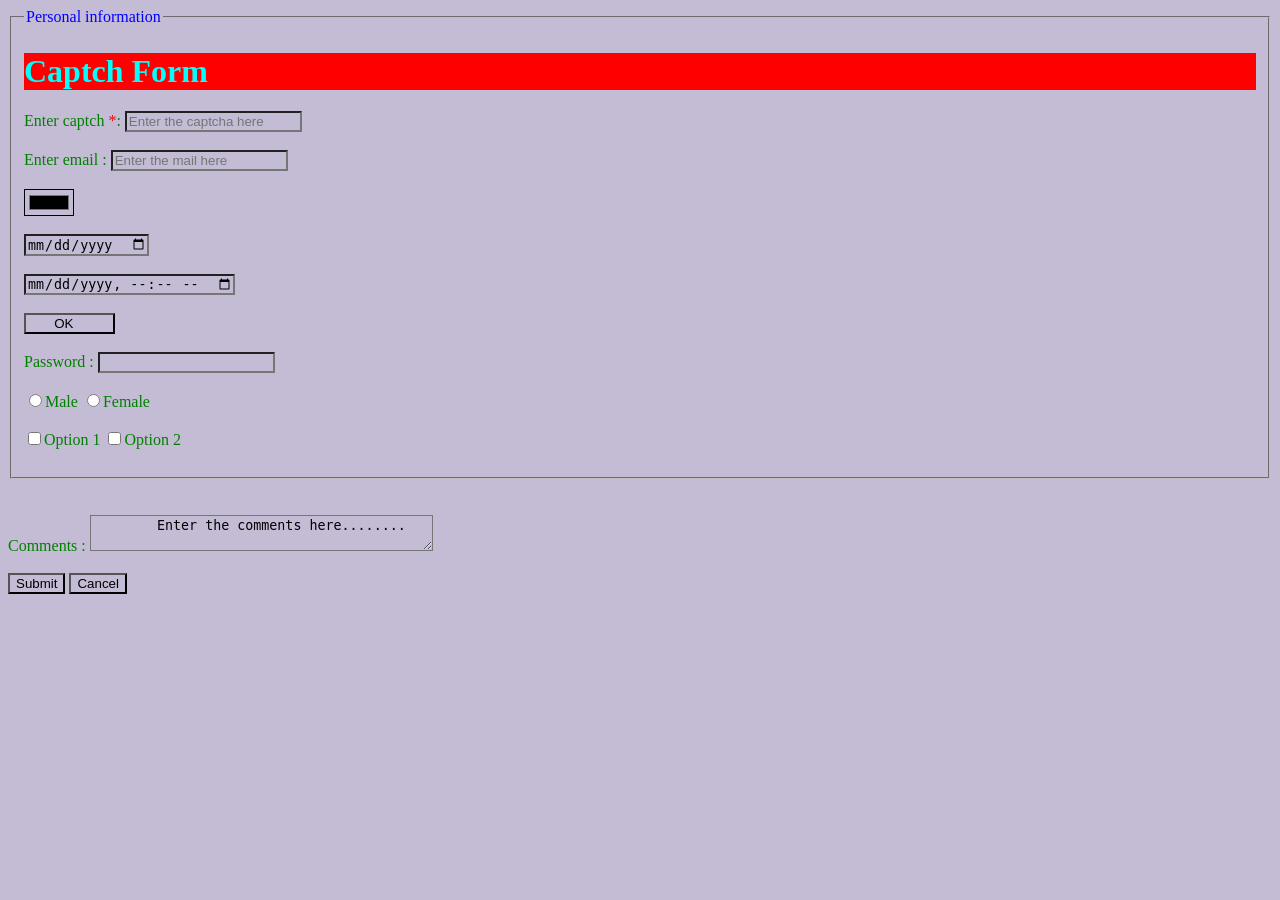
<file: html/basic CSS.html>
<!DOCTYPE html>
<html>
    <head>
        <meta charset="UTF-8">
        <meta name="viewport" content="width=device-width, initial-scale=1.0">
        <title>Forms</title>
        <!--internal CSS-->
        <link href="style.css" rel="stylesheet">
        <style>
           label {
            
                color:green;
                font-family:italic;
            }

          <!--universal selector-->        
            
        </style>
        

    </head>
    <body>
        <form>
            <fieldset>
                <legend>Personal information</legend>

                <!--inline CSS-->
            <h1 style="color:aqua; background-color:red; text-align:left">Captch Form</h1>
            <label for="Captcha">Enter captch <span style="color:red";>*</span>:</label>
            <input type="text" id="Captcha" name="Captcha" placeholder="Enter the captcha here" title="captcha should be more than 6 character" required autocomplete="off">
            <br><br>
            <label for="mail">Enter email :</label>
            <input type="email" id="mail" name="mail" placeholder="Enter the mail here" required>
            <br><br>
            <input type="color">
            <br><br>
            <input type="date">
            <br><br>
            <input type="datetime-local">
            <br><br>
            <input type="button" value="      OK         ">
            <br><br>
            <label for="Password">Password :</label>
            <input type="password" id="Password" name="password" required>
            <br><br>


     <!--radio button-->
     <label>
        <input type="radio" name="gender" value="male">Male
     </label>

     <label>
        <input type="radio" name="gender" value="female">Female
     </label>
     <br><br>

     <!---checkbox-->
     <label>
        <input type="checkbox" name="option" value="option1">Option 1
     </label>
     
     <label>
        <input type="checkbox" name="option" value="option2">Option 2
     </label>
     <br><br>
     </fieldset>
     <br><br>

     <!--textarea-->
     <label for="comments">Comments :</label>
     <textarea id="comments" name="comments" row="4" cols="40">
        Enter the comments here........

     </textarea>
     <br><br>
         <button type="sumbit">Submit</button>
            <button type="reset">Cancel</button>
        </form>
    </body>
</html>
</file>
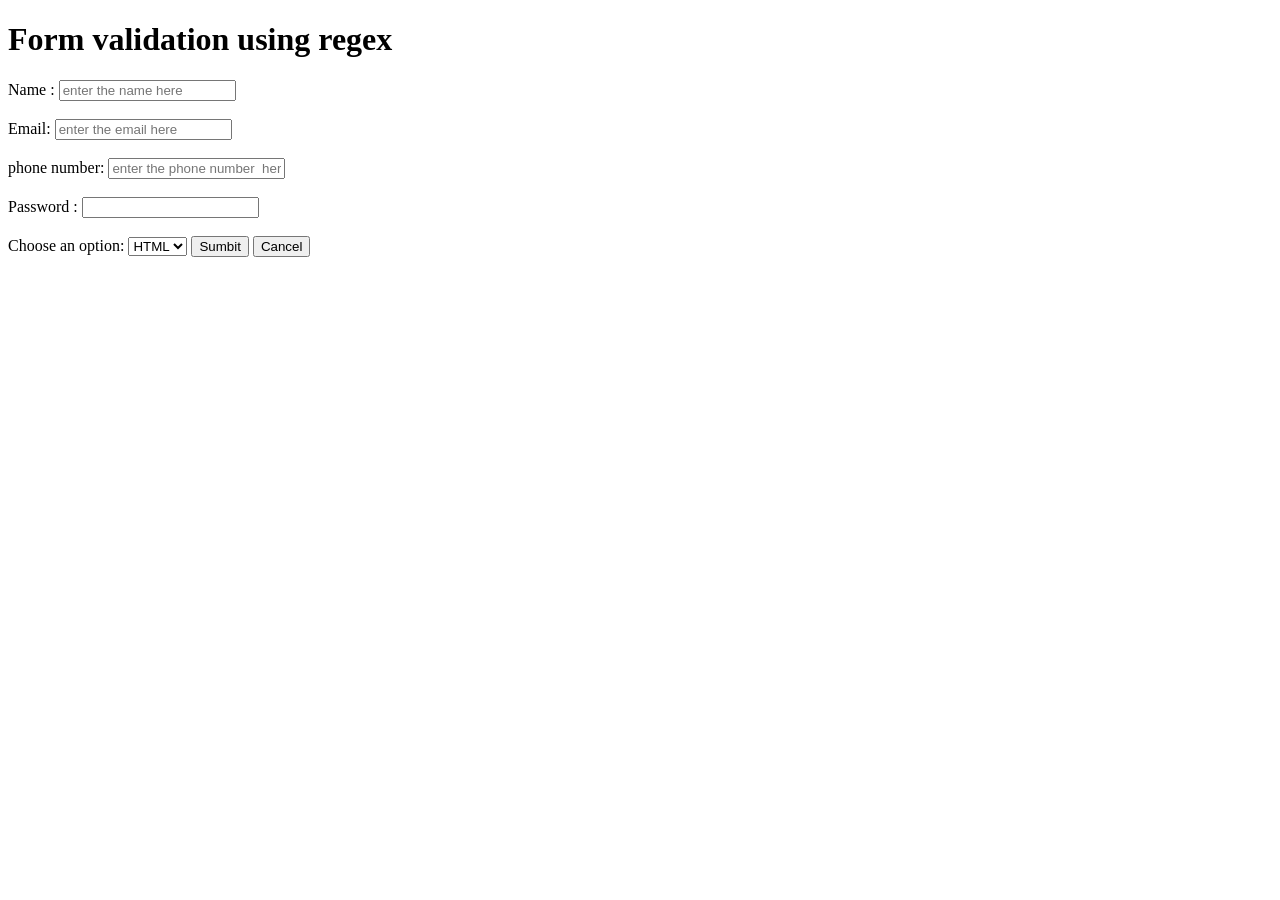
<file: html/Forms validation using Regex.html>
<!DOCTYPE html>
<html lang="en">
<head>
  <meta charset="UTF-8">
  <meta name="viewport" content="width=device-width, initial-scale=1.0">
</head>
<body>
    <h1>Form validation using regex</h1>
    <form action="https://www.kodnest.com">

        <label for="name">Name :</label>
        <input type="text" id="name" name="name" placeholder="enter the name here" required pattern="^[A-Z]{1}[a-z]{2,45}{1}[A-Z]{1}[a-z]{1,46}$">
        <br><br>
        <label for="email">Email:</label>
        <input type="email" id="email" name="email" placeholder="enter the email here" required patter="^[a-zA-Z0-9./#&*!]+@[a-zA-Z0-9.\-]+\.[a-zA-z]{2,}$">
        <br><br>
        <label for="num">phone number:</label>
        <input type="tel" id="num" name="num" placeholder="enter the phone number  here" required patter="^+91[6-9]{1}[0-9]{3}-[0-9]{3}-[0-9]{3}$">
        <br><br>
        <label for="password">Password :</label>
        <input type="password" id="password" pattern="^(?=.*[a-z])(?=.*[A-Z])(?=.*/d)(?=.*[&@#%!])[a-zA-z./d&@#%!]{8,}$">
        <br><br>
        <label for="dropdown">Choose an option:</label>
        <select id="dropdown" name="dropdown">
         <option  value="option1">HTML</option>
         <option value="option2">CSS</option>
         <option value="option3">JS</option>
        </select>

        <input type="submit" value="Sumbit">
        <input type="reset" value="Cancel">
    </form>
  
</body>
</html>
</file>
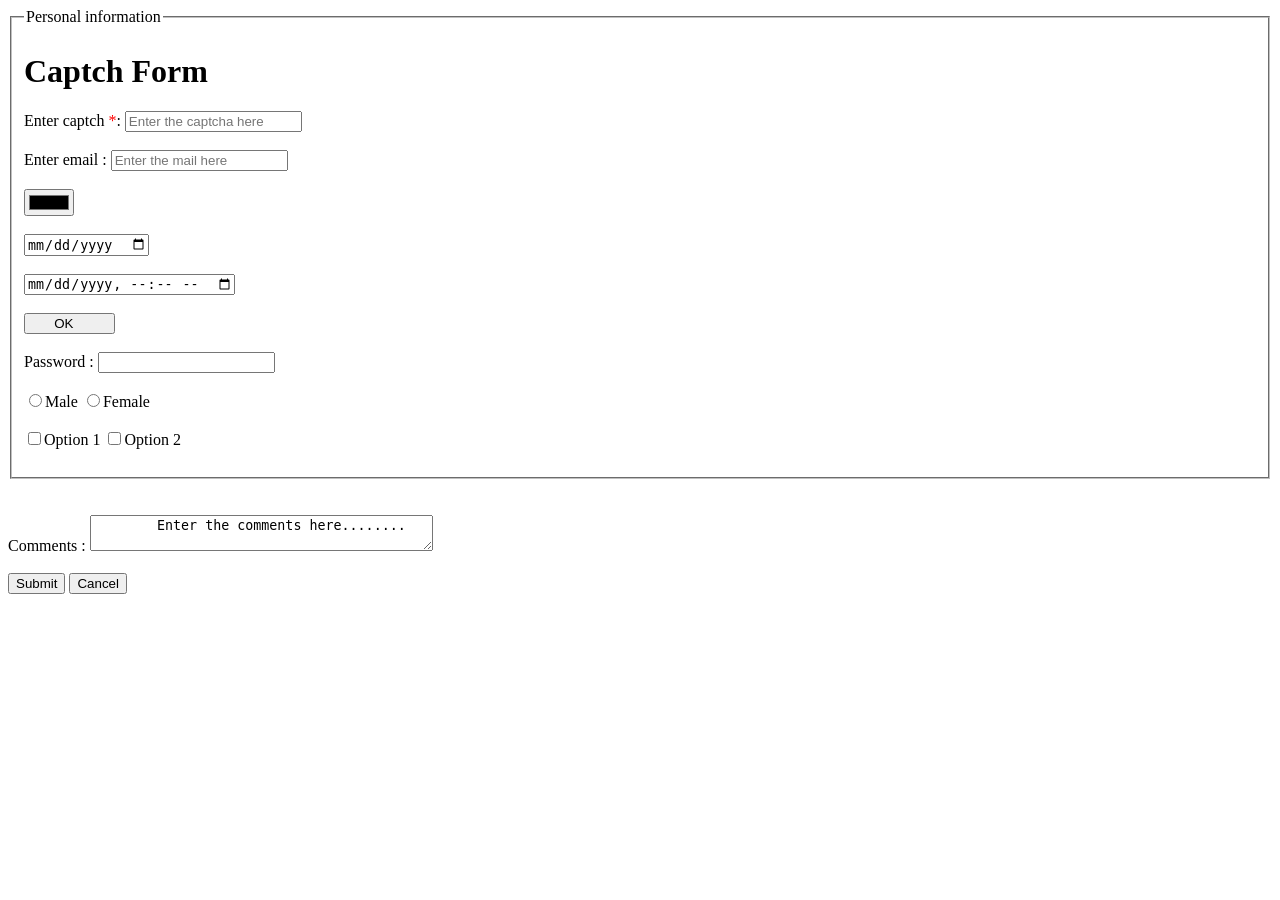
<file: html/forms.html>
<!DOCTYPE html>
<html>
    <head>
        <meta charset="UTF-8">
        <meta name="viewport" content="width=device-width, initial-scale=1.0">
        <title>Forms</title>

    </head>
    <body>
        <form>
            <fieldset>
                <legend>Personal information</legend>
            <h1>Captch Form</h1>
            <label for="Captcha">Enter captch <span style="color:red";>*</span>:</label>
            <input type="text" id="Captcha" name="Captcha" placeholder="Enter the captcha here" title="captcha should be more than 6 character" required autocomplete="off">
            <br><br>
            <label for="mail">Enter email :</label>
            <input type="email" id="mail" name="mail" placeholder="Enter the mail here" required>
            <br><br>
            <input type="color">
            <br><br>
            <input type="date">
            <br><br>
            <input type="datetime-local">
            <br><br>
            <input type="button" value="      OK         ">
            <br><br>
            <label for="Password">Password :</label>
            <input type="password" id="Password" name="password" required>
            <br><br>


     <!--radio button-->
     <label>
        <input type="radio" name="gender" value="male">Male
     </label>

     <label>
        <input type="radio" name="gender" value="female">Female
     </label>
     <br><br>

     <!---checkbox-->
     <label>
        <input type="checkbox" name="option" value="option1">Option 1
     </label>
     
     <label>
        <input type="checkbox" name="option" value="option2">Option 2
     </label>
     <br><br>
     </fieldset>
     <br><br>

     <!--textarea-->
     <label for="comments">Comments :</label>
     <textarea id="comments" name="comments" row="4" cols="40">
        Enter the comments here........

     </textarea>
     <br><br>
         <button type="sumbit">Submit</button>
            <button type="reset">Cancel</button>
        </form>
    </body>
</html>
</file>
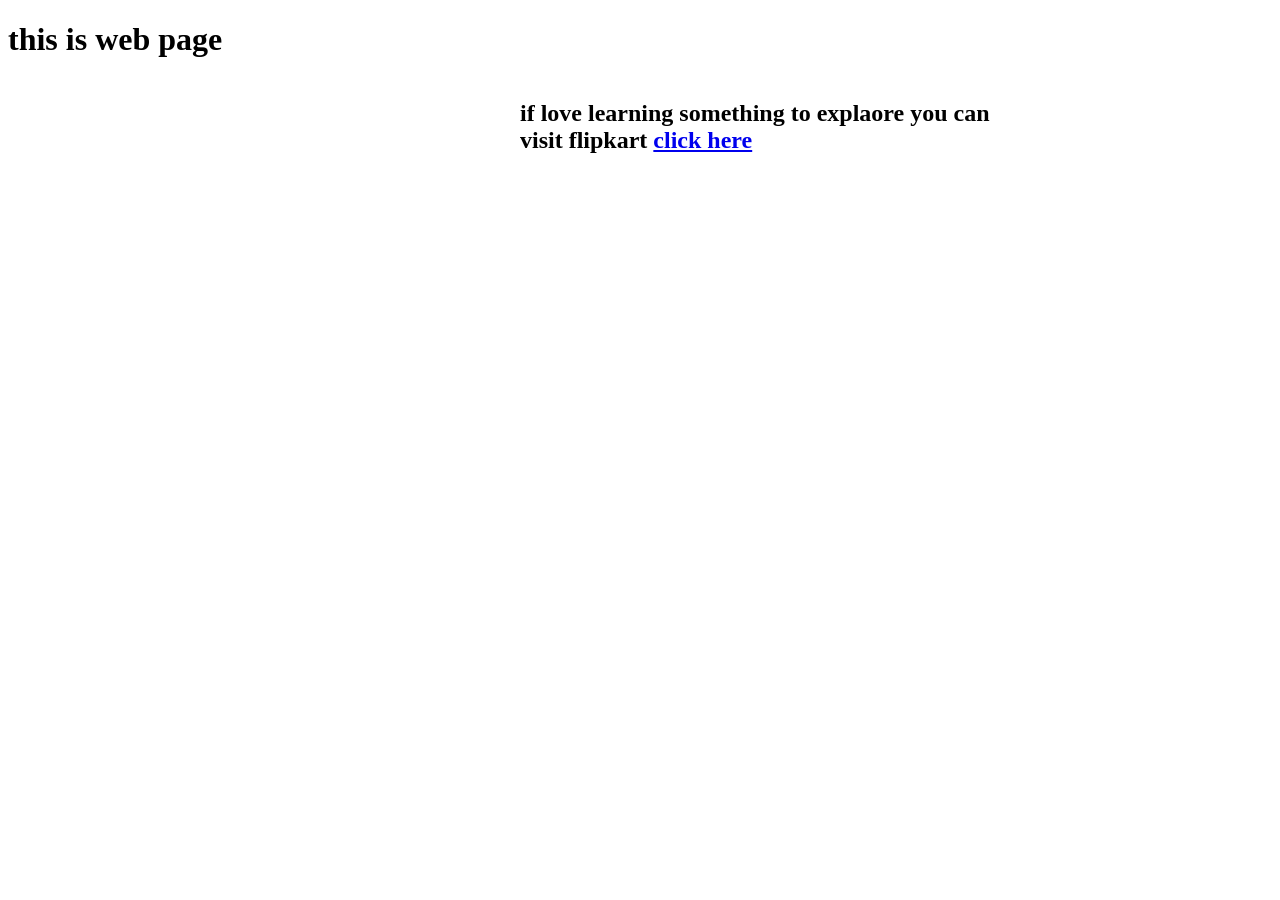
<file: html/iframes.html>
<!DOCTYPE html>
<html lang="en">

<head>
    <meta charset="UTF-8">
    <meta name="viewport" content="width=device-width, initial-scale=1.0">
    <title>iframes</title>
</head>

<body>
    <h1>this is web page</h1>
    <iframe src="https://flipkart.com" width="500px" height="400px" frameborder="no" scrolling="no" name="iframe2"></iframe>
    <iframe srcdoc="<h2> if love learning something to explaore you can visit flipkart <a href='https://www.flipkart.com'>click here </a></h2>" width="500px" height="400px" frameborder="yes" scrolling="yes" name="1iframe"></iframe>


</body>

</html>
</file>
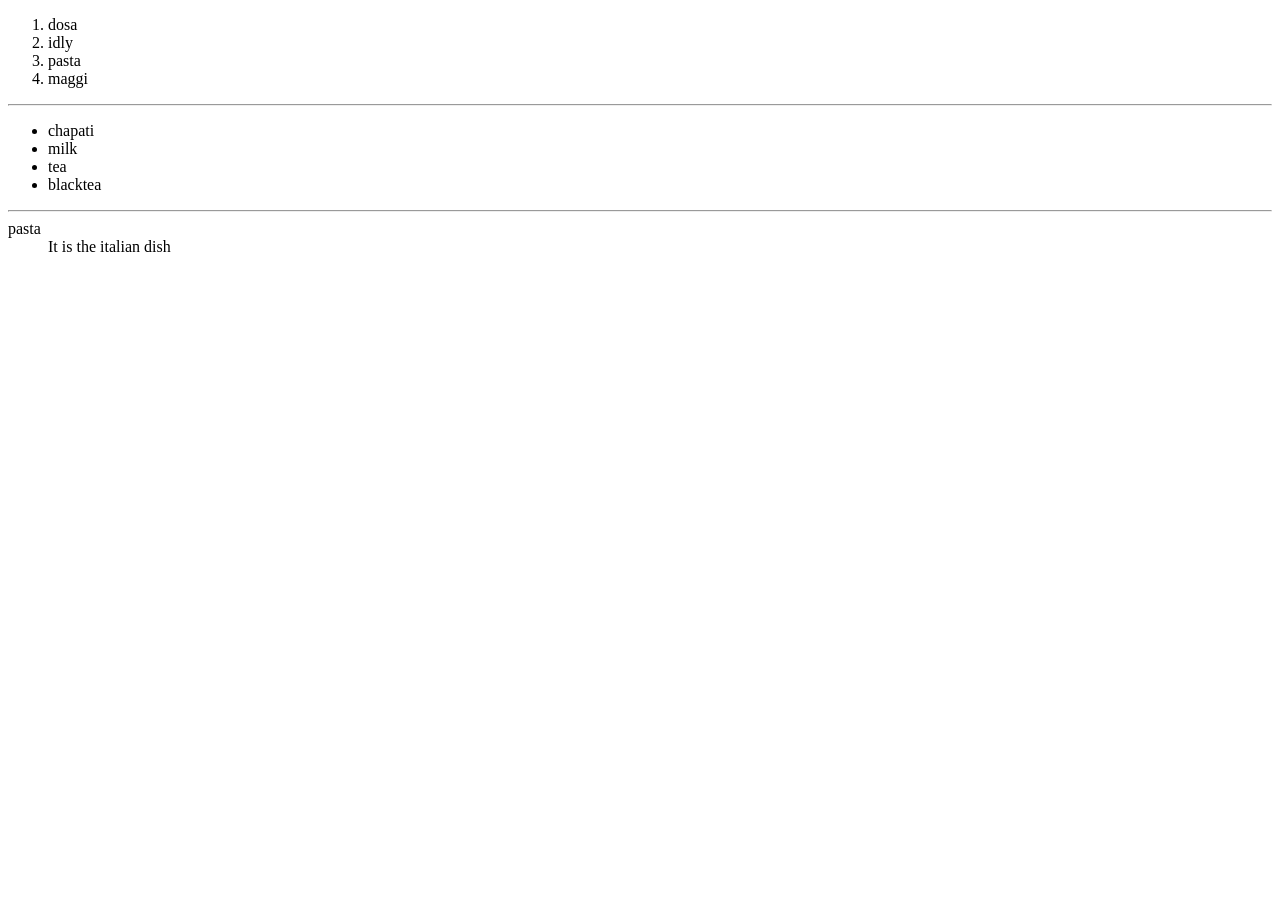
<file: html/list.html>
<!DOCTYPE html>
<html lang="en">
<head>
    <meta charset="UTF-8">
    <meta name="viewport" content="width=device-width, initial-scale=1.0">
    <title>Lists</title>
</head>
<body>
    <!--ordered list--->
    <ol>
        <li>dosa</li>
        <li>idly</li>
        <li>pasta</li>
        <li>maggi</li>
    </ol>
    <hr>
    <!--unordered list-->
    <ul>
        <li>chapati</li>
        <li>milk</li>
        <li>tea</li>
        <li>blacktea</li>
    </ul>
    <hr>

    <!--defination list-->
    <dt type ='*'> pasta
        <dd>It is the italian dish</dd>
        
    
    
</body>
</html>
</file>
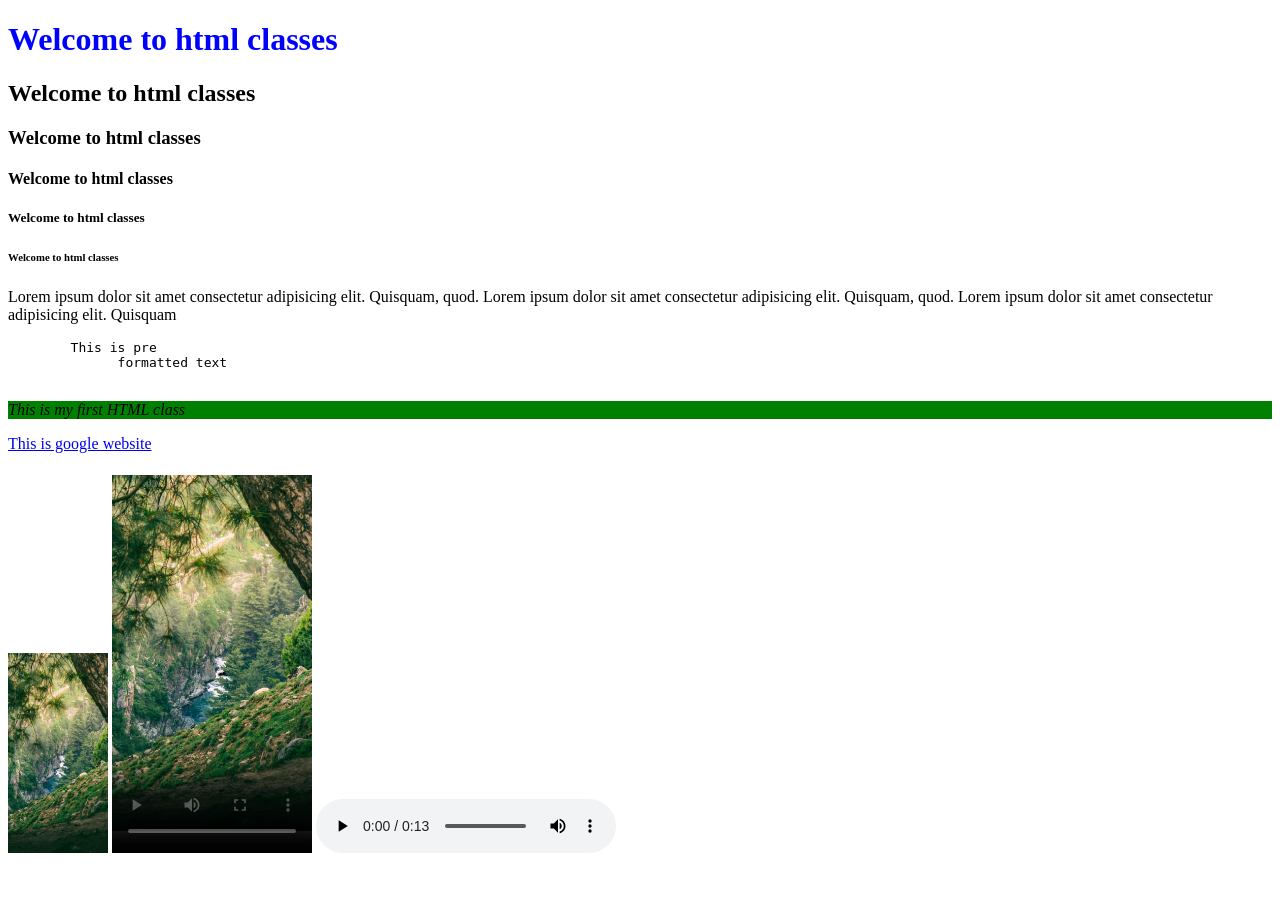
<file: html/main.html>
<!DOCTYPE html>
<html lang="en">
<head>
    <meta charset="UTF-8">
    <meta name="viewport" content="width=device-width, initial-scale=1.0">
    <title>HTML classes</title>
</head>
<body>
    <h1 style = "color: blue;">Welcome to html classes</h1>
    <h2>Welcome to html classes</h2>
    <h3>Welcome to html classes</h3>
    <h4>Welcome to html classes</h4>
    <h5>Welcome to html classes</h5>
    <h6>Welcome to html classes</h6>
    <p>Lorem ipsum dolor sit amet consectetur adipisicing elit. Quisquam, quod. Lorem ipsum dolor sit amet consectetur adipisicing elit. Quisquam, quod. Lorem ipsum dolor sit amet consectetur adipisicing elit. Quisquam
    </p>
    <!-- this is pre formatted text -->
    <pre>
        This is pre 
              formatted text
    </pre>

  <p style="background-color: green"><i>This is my first HTML class</i></p>
  <a href=" https://google.com" target = "_top" title = "Google"> This is google website</a>
  <br>
  <img src = "/html/media/img.jpg" width = "100px" height = "200px" alt = "This is image">
  <video src = "/html/media/video.mp4.m4v" width = "200px" height = "400px" poster = "/html/media/img.jpg" controls loop></video>
  
  <audio src = "/html/media/audio.mp3" controls></audio>
</body>
</html>
</file>
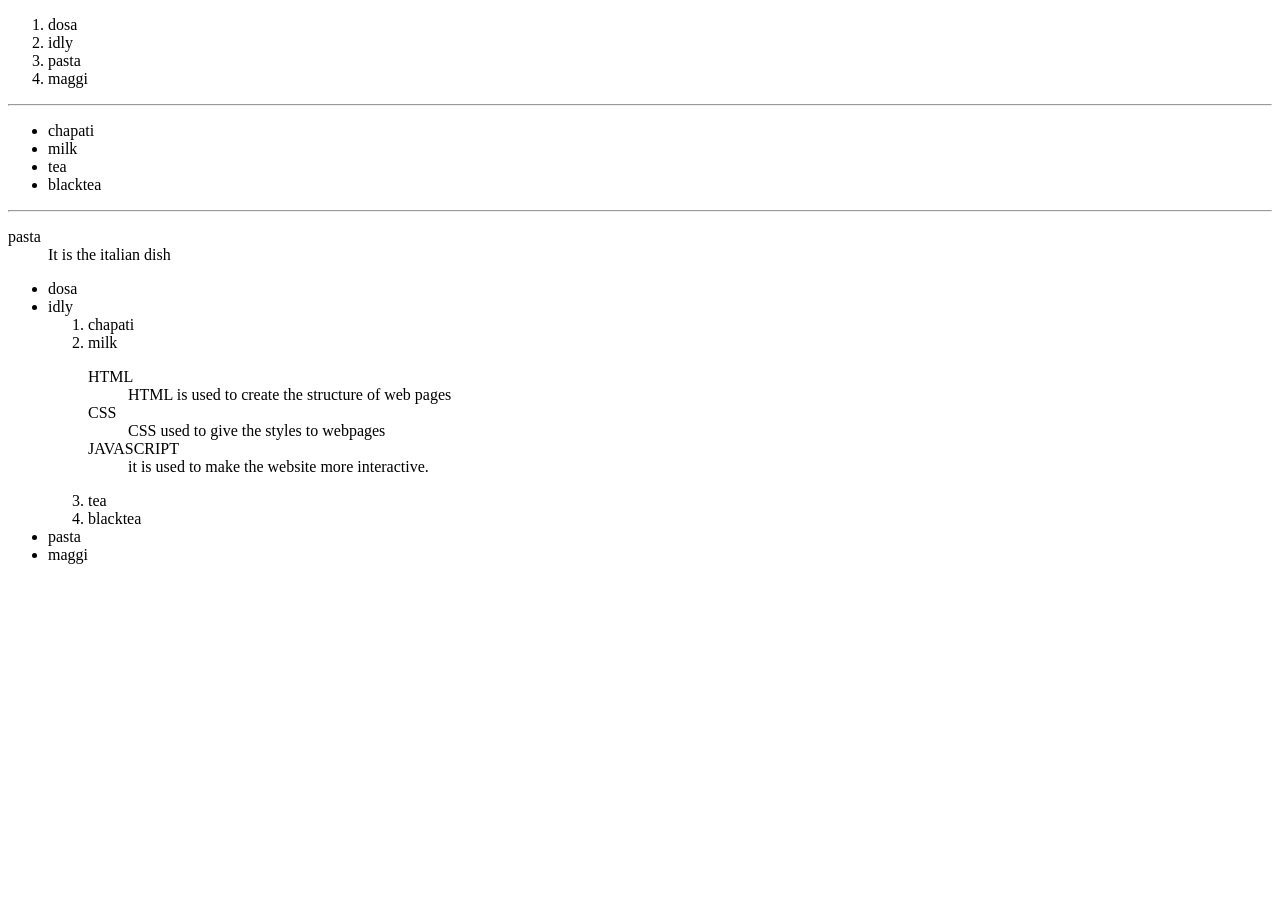
<file: html/nestedlists.html>
<!DOCTYPE html>
<html lang="en">
<head>
    <meta charset="UTF-8">
    <meta name="viewport" content="width=device-width, initial-scale=1.0">
    <title>Lists</title>
</head>
<body>
    <!--ordered list--->
    <ol>
        <li>dosa</li>
        <li>idly</li>
        <li>pasta</li>
        <li>maggi</li>
    </ol>
    <hr>
    <!--unordered list-->
    <ul>
        <li>chapati</li>
        <li>milk</li>
        <li>tea</li>
        <li>blacktea</li>
    </ul>
    <hr>

    <!--defination list-->
    <dl>
    <dt> pasta</dt>
        <dd>It is the italian dish</dd>
        </dl>

    <!--nested lists-->
    <ul>
        <li>dosa</li>
        <li>idly</li>
        <ol>
        <li>chapati</li>
        <li>milk</li>
        <dl>
            <dt>HTML</dt>
            <dd>HTML is used to create the structure of web pages</dd>

            <dt>CSS</dt>
            <dd>CSS used to give the styles to webpages</dd>

            <dt>JAVASCRIPT</dt>
            <dd>it is used to make the website more interactive.</dd>

        </dl>
        <li>tea</li>
        <li>blacktea</li>
    </ol>
        <li>pasta</li>
        <li>maggi</li>
</ul>
        
    
    
</body>
</html>
</file>
<file: html/style.css>
legend{
    color:blue;
}
label{
    color:purple;
}

/* uniiversal selector */
* {
    background-color:rgb(196, 187, 213);
 }

 /*type or element or tag selector */

 label {
    color:green;
 }

 /*id selector */
 #dropdown {
     font-style:italic;
 }
</file>
